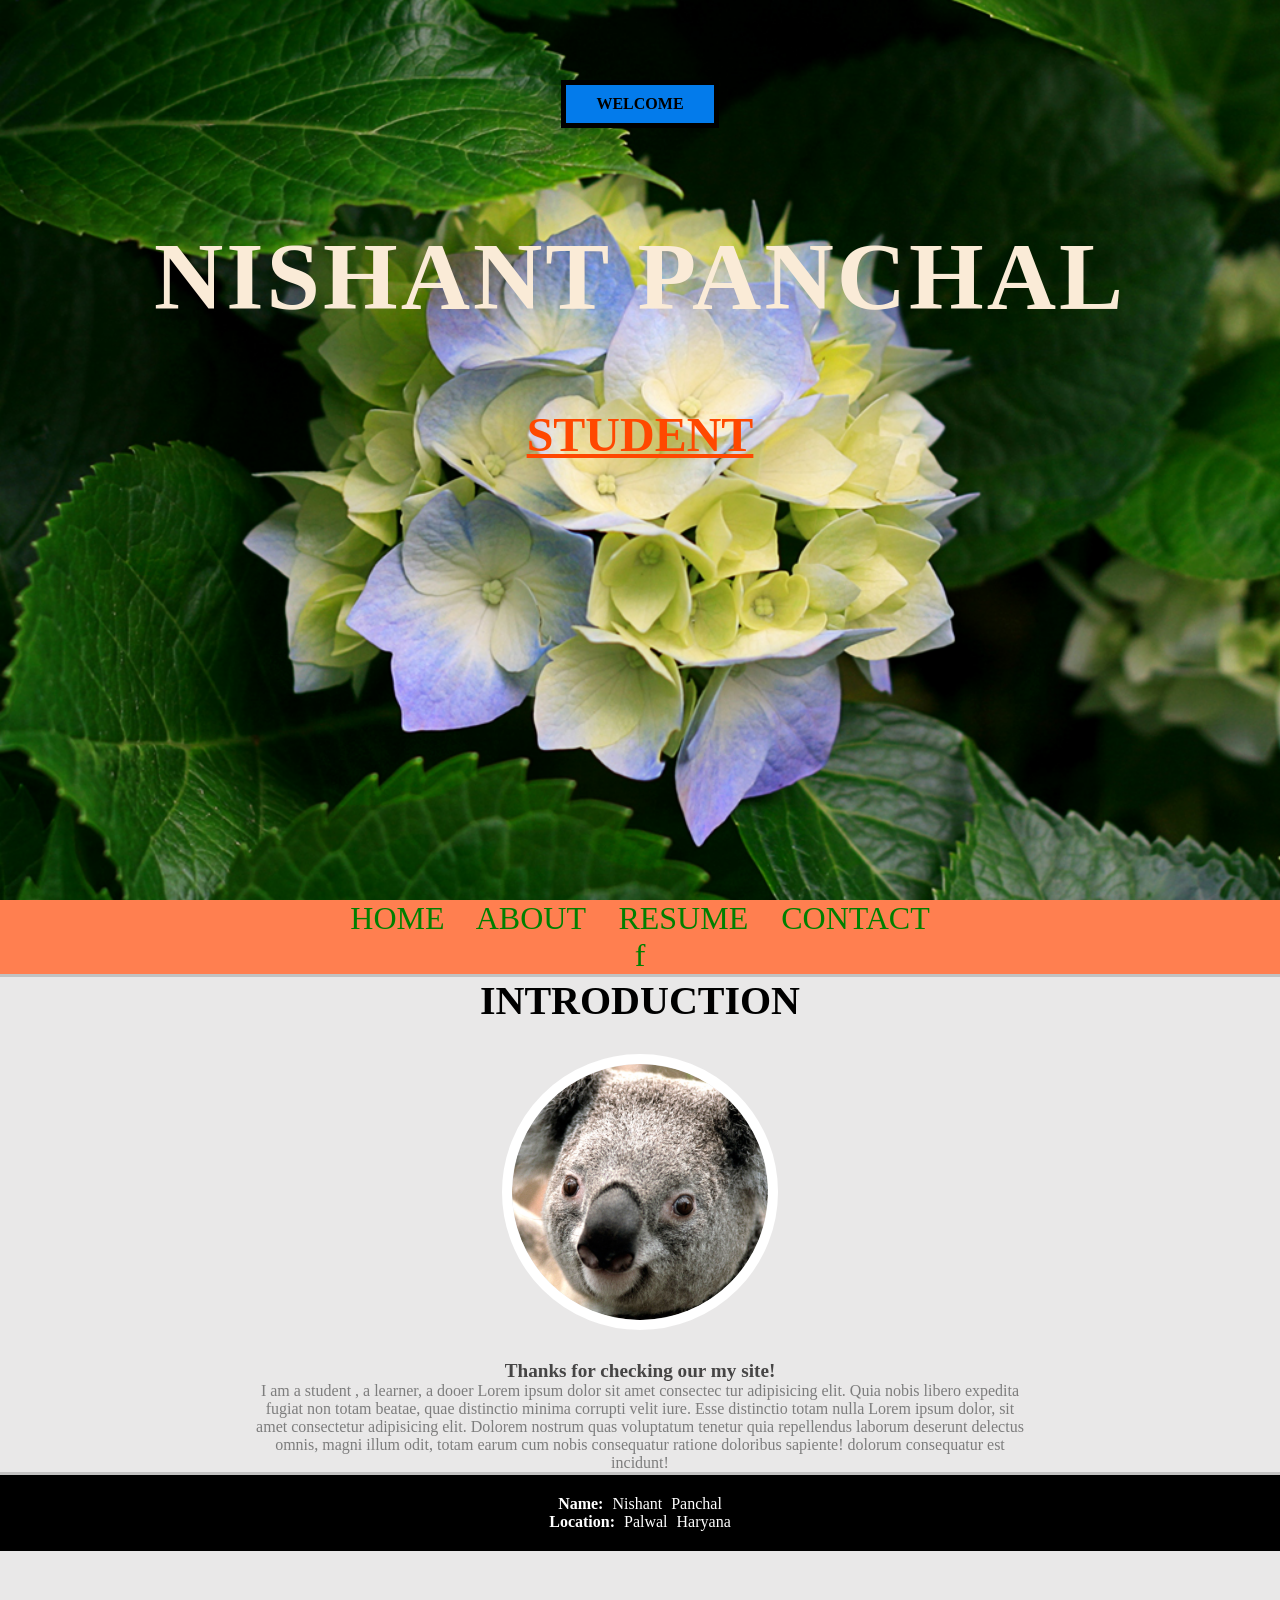
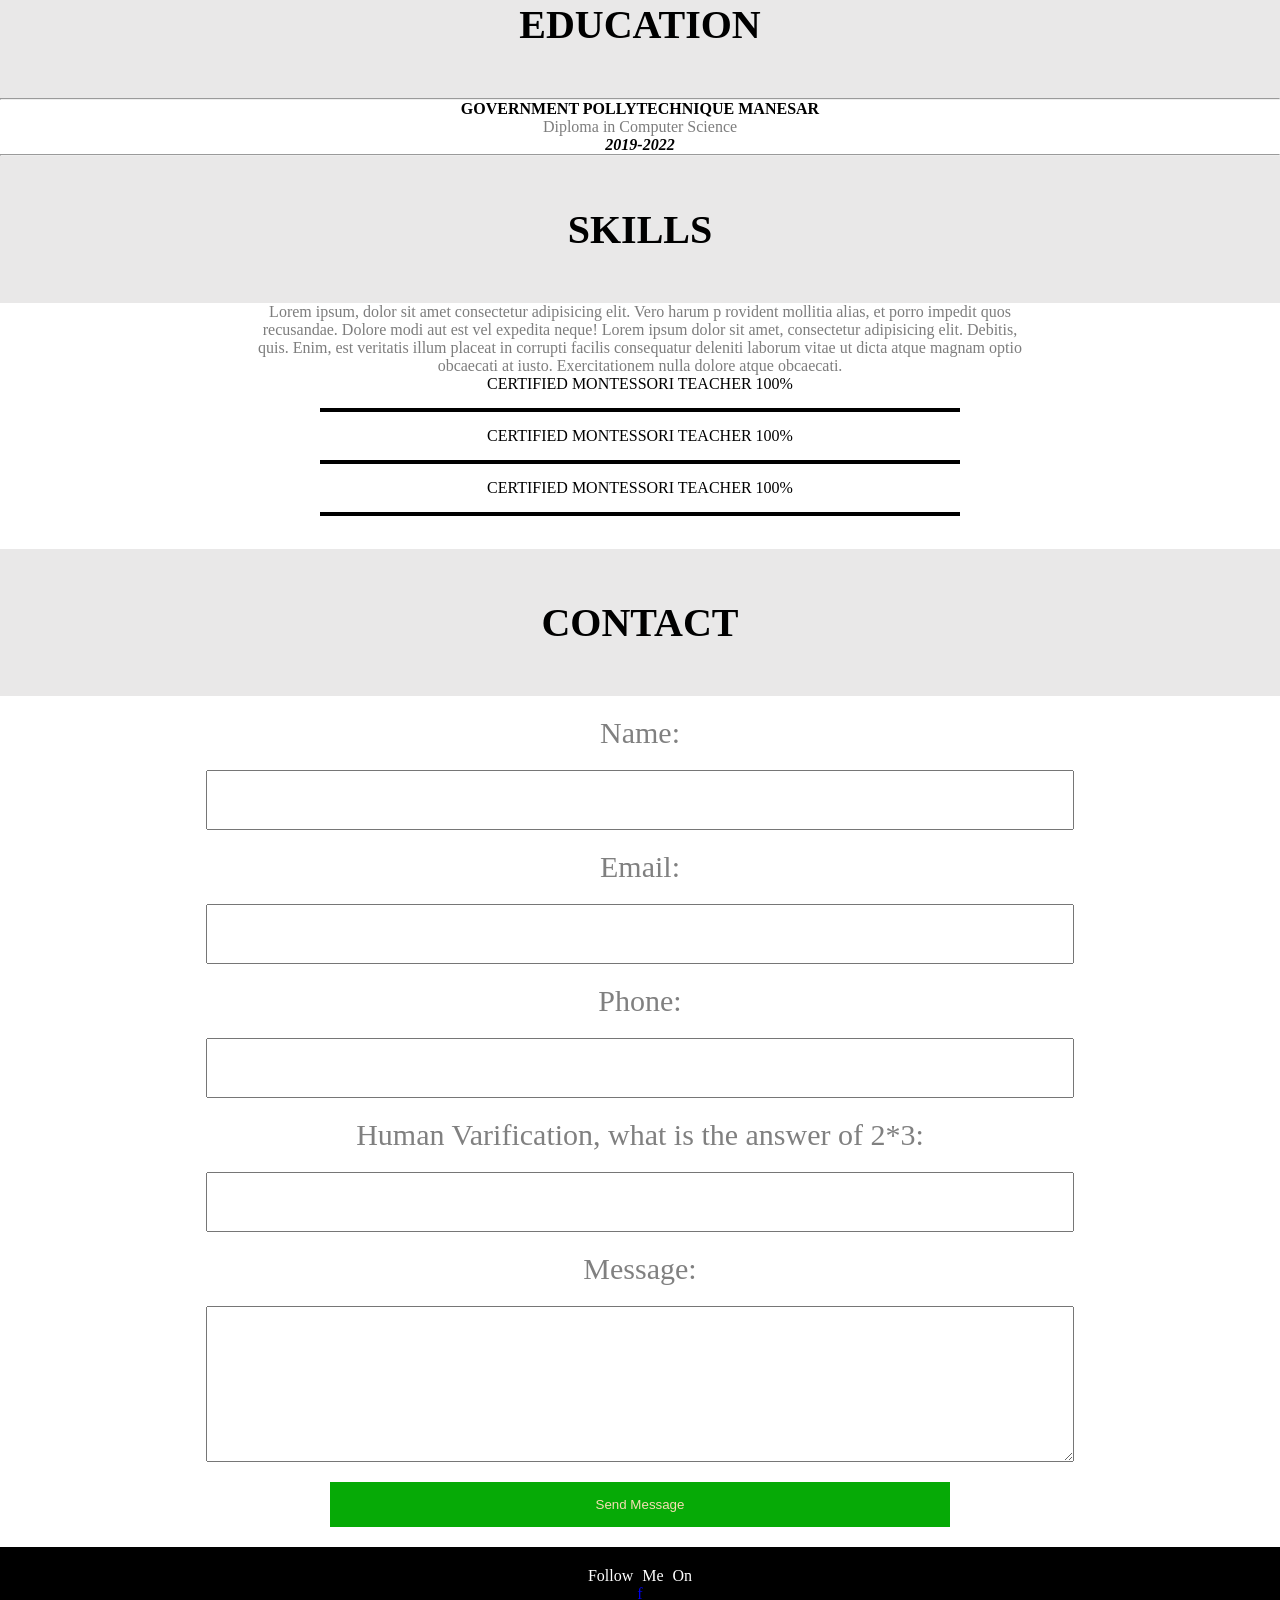
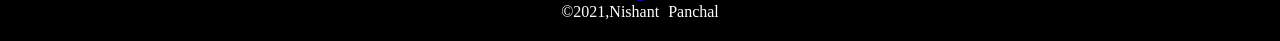
<file: index.html>
<html>
    <head>
        <title> Nishant Panchal </title>
    <link rel="stylesheet" href="project1.css">
    </head>
    <body><section id="home"  >
       <div class="background"> <h4>WELCOME</h4><br><br>
        <b><H1>NISHANT PANCHAL</H1></b>
         <h6> STUDENT </h6></div>
    </section><menu>
        <a href="#home"> HOME </a>
        <a href="#about"> ABOUT </a>
        <a href="#resume"> RESUME </a>
        <a href="#contact"> CONTACT </a><br>
        <a href="#"> f </a>
    </menu><fm>
    <section id="about" >
        <h2>INTRODUCTION</h2>
         <img src="Koala-modified.png" alt="">
        <br><b><big>Thanks for checking our my site!</big></b>
        <p> I am a student , a learner, a dooer Lorem ipsum dolor sit amet consectec 
            tur adipisicing elit. Quia nobis libero expedita fugiat non totam beatae, 
            quae distinctio minima corrupti velit iure. Esse distinctio totam nulla 
            Lorem ipsum dolor, sit amet consectetur adipisicing elit. Dolorem nostrum quas voluptatum
            tenetur quia repellendus laborum deserunt delectus omnis, magni illum odit, totam earum 
            cum nobis consequatur ratione doloribus sapiente! dolorum consequatur est incidunt! </p>
        </section>
        <div class="name" > <strong>Name:</strong> Nishant Panchal <br>
        <strong>Location:</strong> Palwal Haryana </div>

     <section id="resume" > 
    <pe>
        <h1>EDUCATION</h1>
    </pe>
        <hr>
       <B>GOVERNMENT POLLYTECHNIQUE MANESAR</B>
       <p> Diploma in Computer Science</p>
       <b><em> 2019-2022 </em></b>
       <hr>
       <h1>SKILLS</h1>
       <p> Lorem ipsum, dolor sit amet consectetur adipisicing elit. Vero harum p
           rovident mollitia alias, et porro impedit quos recusandae. Dolore modi aut est vel expedita neque! 
           Lorem ipsum dolor sit amet, consectetur adipisicing elit. Debitis, quis. Enim, est veritatis illum placeat 
           in corrupti facilis consequatur deleniti laborum vitae ut dicta atque magnam optio obcaecati at iusto. 
           Exercitationem nulla dolore atque obcaecati. </p>
        <div>
            CERTIFIED MONTESSORI TEACHER 100%
            <hr>
            CERTIFIED MONTESSORI TEACHER 100%
            <hr>
            CERTIFIED MONTESSORI TEACHER 100%
            <hr><br>
        </div>
    </section>
     <section id="contact" >
         <pe><H1>
            CONTACT </H1>
            </pe>
            <form action="">
                <label> Name: </label><br><input type="text"><br>
                <label> Email: </label><br><input type="text"><br>
                <label> Phone: </label><br><input type="text"><br>
                <label> Human Varification, what is the answer of 2*3: </label><br><input type="text"><br>
                <label >Message:</label><br><textarea name="" id="" cols="30" rows="10"></textarea><br>
                <input type="button" value="Send Message">
            </form>
            <div class="name" > <bc> Follow Me On</bc> <br> <a href="#">f</a><br>
              &copy;2021,Nishant Panchal  
            </div>
     </section></fm>
</body>
</html>
</file>
<file: project1.css>
.background{
    background-image: url("Hydrangeas.jpg");
    background-attachment: fixed;
    height: 100%;
    width:100%;
    background-repeat:no-repeat;
    background-size:100%;
}
body{
    text-align: center;
}
img{
    width: 20%;
    margin: 30px;
    border: 10px solid white;
    border-radius: 100%;  
}
h4{
    font-weight: 700;
    background:rgb(3, 123, 235) ;
    border: 5px solid black;
    background-size: 10%;
    padding: 10px 30px;
    display: inline-block;
    box-sizing: border-box;
    margin-top: 80px;
    margin-bottom: 75px;
}
div h1{
    color: antiquewhite;
    letter-spacing: 3px;
    font-size: 600%;
}
div h6{
    color:rgb(255, 72, 0);
    font-size: 300%; 
     margin: 75px;
    text-decoration: underline; 
}
menu a{
    text-decoration: none;
    color: green;
    word-spacing: 25px;
    font-size: 200%;
}
menu a:hover{
    color:rgb(0, 110, 255)
}
menu a:visited{ color: rgb(156, 6, 6);}
menu{ margin: 0px;
       padding: 0px;
       background-color: coral;
}#about{
    background-color: #e9e8e8;
     color: #7d7d7d;
     border: solid rgb(194, 194, 194); 
     border-left: none;
     border-right: none;
}
 h2,h1{
    color: black;
    font-size: 250%;
}
 fm h1{
    background-color: #e9e8e8;
    margin: 0%;
    padding: 50px;
}
big{
    margin-bottom: 10px;
    color: #464545;
}
p{ padding-left: 20%;
   padding-right: 20%;
   color: #7d7d7d;
}
 .name{
     background-color: black;
     color: white;
     word-spacing: 5px;
     padding: 20px;
 }
 hr{
     margin: 0px;
 }
div hr{
    margin: 15px;
    border-style: none;
    border-top: solid black 4px;
    margin-left:25% ;
    width: 50%;
}
*{
    margin: 0%;
}
form{
    margin: 20px;
}
label{
    font-size: 30px;
    color: gray;
    margin: 20px;
}
 textarea ,input[type="text"] {
    margin: 20px;
    width: 70%;
}
input[type="text"]{
    height: 60px;
}
input[type="button"]{
    height: 45px;
    width: 50%;
    background-color: rgb(6, 170, 6);
    color: wheat;
    border: none;
}
</file>
